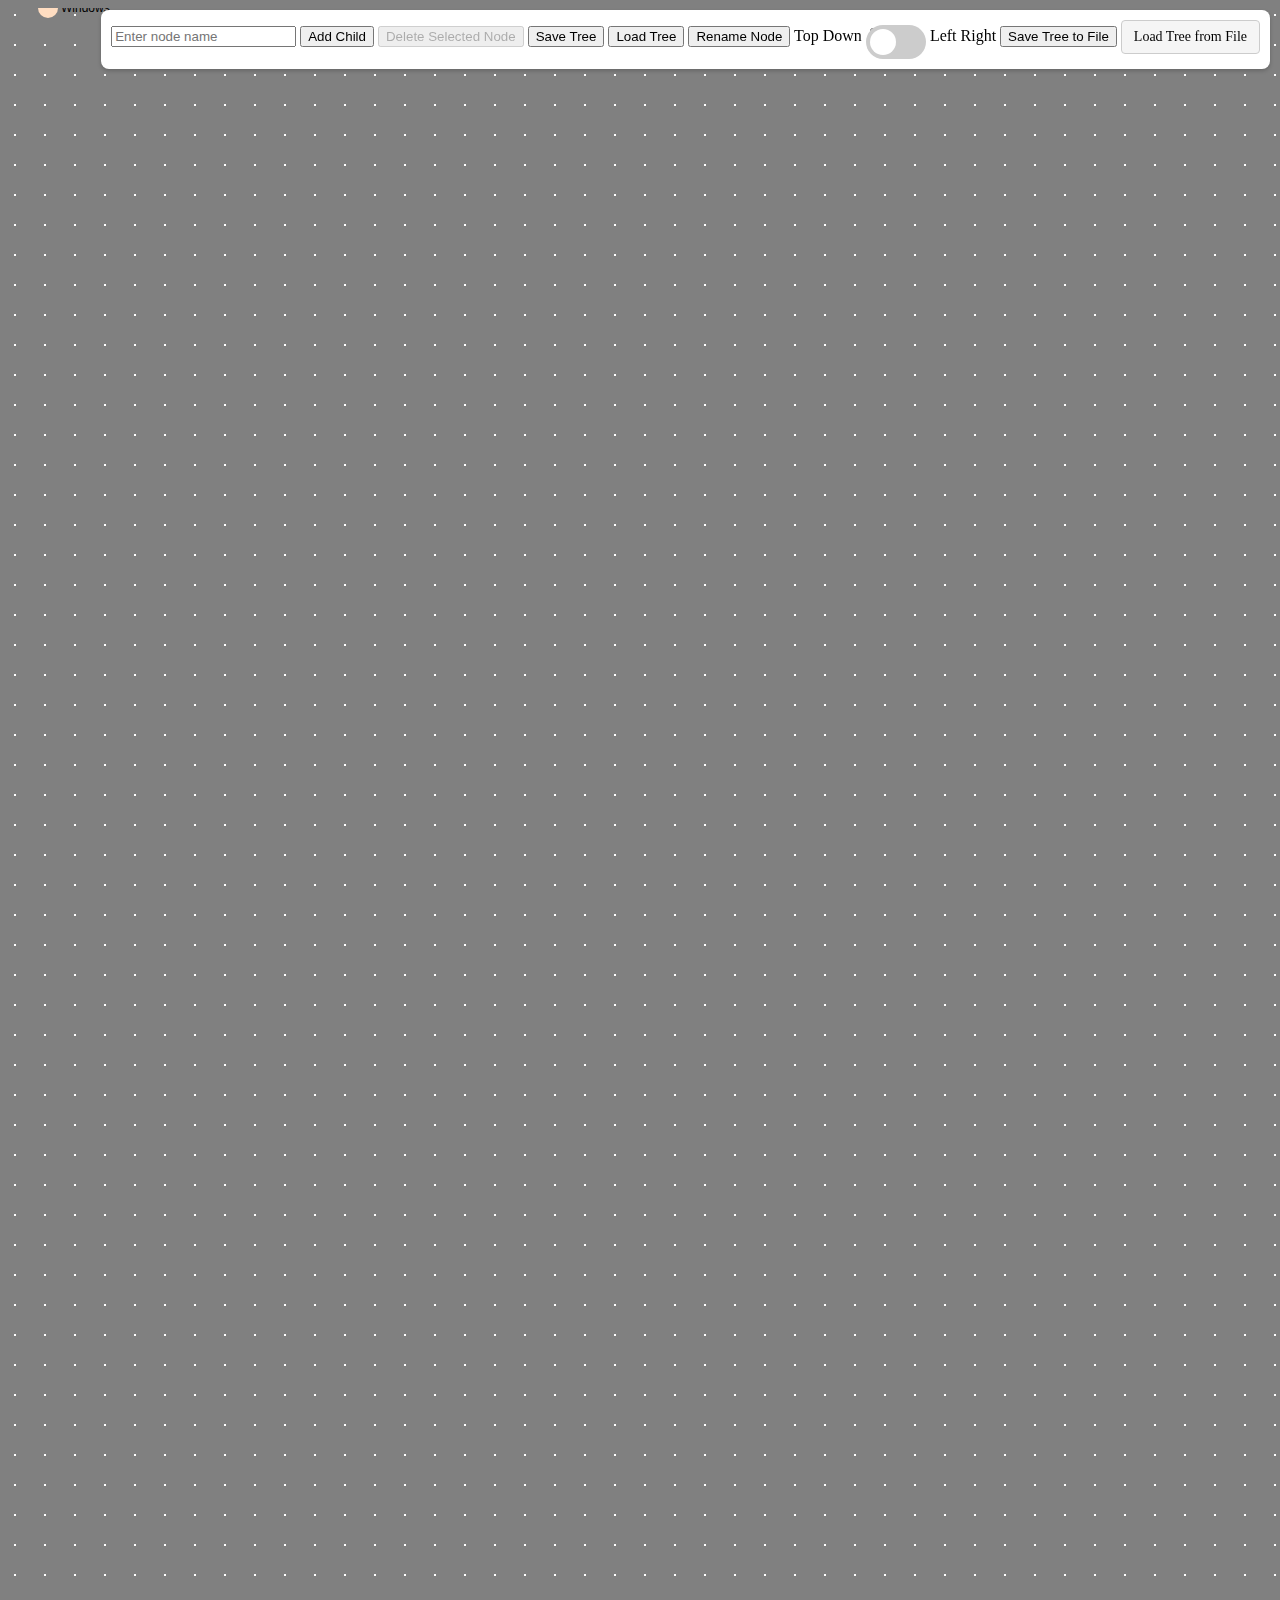
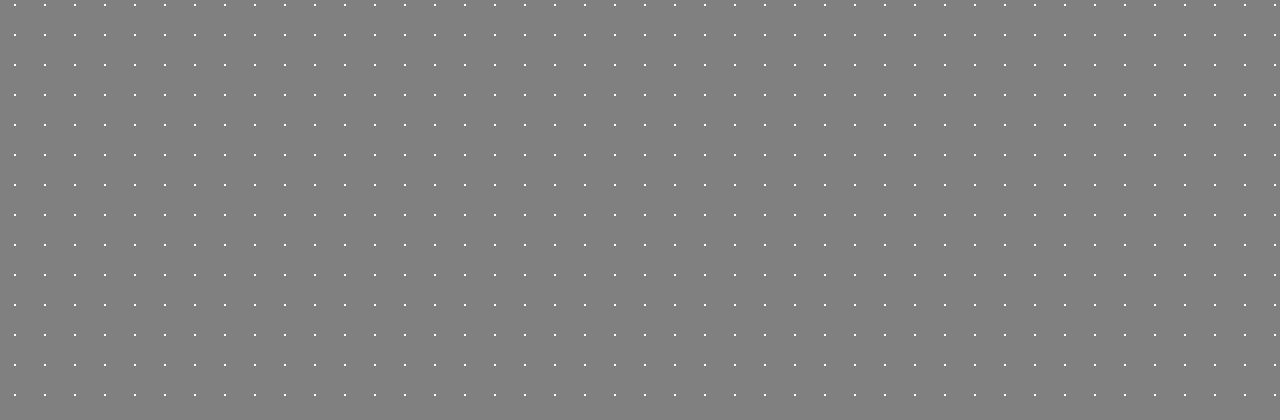
<file: treemaker.html>
<!DOCTYPE html>
<html lang="en">
<head>
<meta charset="UTF-8">
<title>Smokin Trees Until I Look Chinese</title>
<link rel="stylesheet" href="treemaker.css">
<script src="d3.v7.min.js" charset="utf-8"></script>

</head>
<body>
<div id="toast-container"></div>
<svg width="2000" height="2000"></svg>
<div id="menu-container">
	<input type="text" id="nodeName" placeholder="Enter node name" />
	<button onclick="addChild()">Add Child</button>
	<button onclick="deleteNode()" id="deleteButton" disabled>Delete Selected Node</button>
	<button onclick="saveTree()" id="saveButton">Save Tree</button>
	<button onclick="loadTree()" id="loadButton">Load Tree</button>
	<button onclick="renameNode()" id="renameButton">Rename Node</button>
	Top Down
	<label class="switch">
	  <input type="checkbox" id="orientationToggle">
	  <span class="slider round"></span>
	</label>
	Left Right

	<button id="saveTreeToFile">Save Tree to File</button>
	<input type="file" id="loadTreeFromFile" style="display: none;" accept=".json"/>
	<label for="loadTreeFromFile" class="btn">Load Tree from File</label>
</div>
</body>
<script src="treemaker.js" charset="utf-8"></script>
</html>
</file>
<file: treemaker.css>
.node circle {
  fill: #fff;
  stroke-width: 3px;
}

.node text {
  font: 12px sans-serif;
  position: absolute;
}

.link {
  fill: none;
  stroke: #ccc;
  stroke-width: 2px;
}

#toast-container {
  position: fixed;
  top: 10px;
  right: 10px;
  z-index: 1000;
}
.toast {
  background-color: #333;
  color: white;
  padding: 10px;
  margin-bottom: 10px;
  border-radius: 5px;
  opacity: 0;
  transition: opacity 0.5s, transform 0.5s;
}

/* The switch - the box around the slider */
.switch {
  position: relative;
  display: inline-block;
  width: 60px;
  height: 34px;
}

/* The slider */
.slider {
  position: absolute;
  cursor: pointer;
  top: 0; bottom: 0; left: 0; right: 0;
  background-color: #ccc;
  transition: .4s;
  border-radius: 34px;
}

.slider:before {
  position: absolute;
  content: "";
  height: 26px; width: 26px;
  left: 4px; bottom: 4px;
  background-color: white;
  transition: .4s;
  border-radius: 50%;
}

input:checked + .slider {
  background-color: #2196F3;
}

input:checked + .slider:before {
  transform: translateX(26px);
}

.btn {
  display: inline-block;
  padding: 6px 12px;
  margin-bottom: 0;
  font-size: 14px;
  font-weight: normal;
  line-height: 1.42857143;
  text-align: center;
  white-space: nowrap;
  vertical-align: middle;
  cursor: pointer;
  background-color: #f5f5f5;
  border: 1px solid #ccc;
  border-radius: 4px;
}

#menu-container {
    position: fixed;
    top: 10px;     /* Distance from the top of the viewport */
    right: 10px;   /* Distance from the right of the viewport */
    z-index: 100;  /* Ensures it stays on top of other elements */
    background: white;
    padding: 10px;
    border-radius: 8px;
    box-shadow: 0 2px 4px rgba(0,0,0,0.2);
}

body {
  background-color: grey;
  background-size: 30px 30px;
  background-image: radial-gradient(circle, #FFFFFF 1px, rgba(0, 0, 0, 0) 1px);
}
</file>
